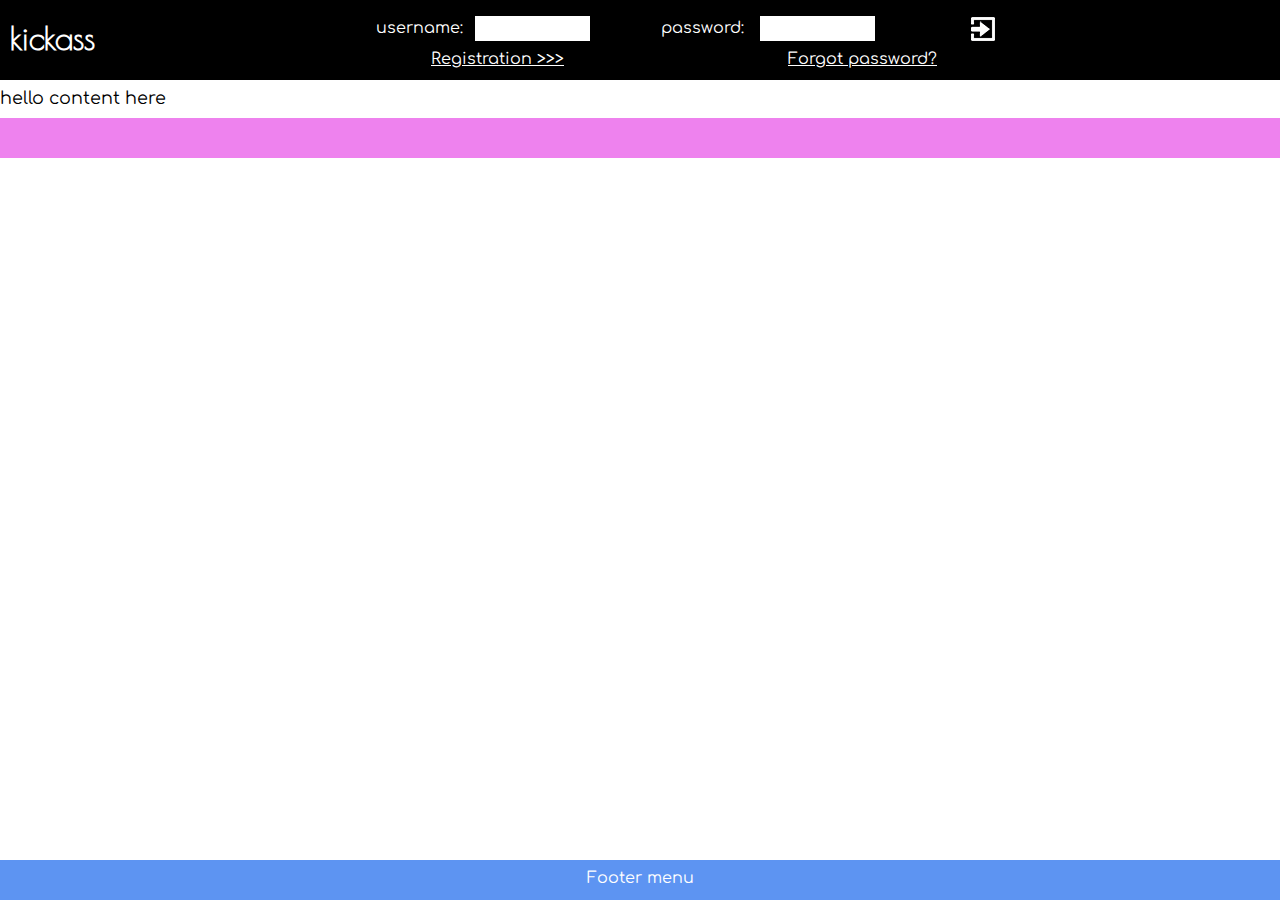
<file: public_html/index.html>
<!DOCTYPE html>
<html>
    <head>
        <meta charset="UTF-8" />
        <meta name="viewport" content="width=device-width, initial-scale=1.0" />
        <meta name="Keywords" content="" />
        <meta name="Description" content="" />
        <base href="" />
        <!--[if lt IE 9]>
            <script src="http://html5shiv.googlecode.com/svn/trunk/html5.js"></script>
        <![endif]-->
        <link rel="stylesheet" href="http://fonts.googleapis.com/css?family=Poiret+One&subset=latin,cyrillic,latin-ext" />
        <link rel="stylesheet" href="http://fonts.googleapis.com/css?family=Comfortaa&subset=latin,cyrillic,cyrillic-ext,latin-ext,greek" />
        <link rel="stylesheet" href="css/style.css" />
        <link rel="shortcut icon" href="favicon.ico" type="image/x-icon" />
        <title>Kickass management free system</title>
    </head>
    <body>
        <div class="main-wrapper">
            <header>
                <div class="main-caption-name">
                    kickass
                </div>
                <div class="login-container">
                    <form action="app.html" method="get">
                        <div class="login">
                            <div>
                                <div>
                                    <label for="username">username:&nbsp;</label>
                                    <input type="text" name="username" id="username">
                                </div>
                                <div>
                                    <label for="password">password:&nbsp;</label>
                                    <input type="password" name="password" id="password">
                                </div>
                            </div>
                            <div>
                                <input class="center-icon login-btn" type="submit" id="login" value="">
                            </div>
                            <div>
                                <a href="#">Registration&nbsp;&gt;&gt;&gt;</a>
                                <a href="#">Forgot password?</a>
                            </div>
                        </div>
                    </form>
                </div>
            </header>
            <div class="content">
                <p>hello content here</p>
            </div>
            <div class="main-placeholder">
            </div>
        </div>
        <footer>
            <span>
                Footer menu
            </span>
        </footer>
    </body>
</html>
</file>
<file: public_html/css/style.css>
/*Main Vars*/
@import url(reset.css);
@import url(black.css);
@import url(pics.css);
/*Common styles*/
* {
  margin: 0;
  padding: 0;
  border: 0; }

a:link, a:visited, a:active {
  text-decoration: underline; }

a:hover {
  text-decoration: underline; }

h1 {
  font-size: 1.4em;
  font-weight: normal;
  margin: 25px 0 25px 20px;
  text-align: justify; }

h2 {
  font-size: 1.3em;
  margin: 15px 0 15px 0;
  text-align: justify; }

h3 {
  font-size: 1.2em;
  font-weight: bold;
  margin: 10px 0 10px 0;
  text-align: justify; }

p {
  font-size: 1.1em;
  margin: 10px 0 10px 0;
  text-align: justify; }

ul, ol {
  font-size: 1em;
  margin: 0 0 0 30px;
  text-align: left; }

/*Main structure*/
html, body {
  height: 100%;
  width: 100%;
  margin: 0;
  padding: 0; }

body {
  font-family: Comfortaa, Calibri, Arial, Helvetica, sans-serif; }

.main-wrapper {
  min-height: 100%;
  width: 100%;
  min-width: 335px;
  margin-bottom: 0px; }

* html .main-wrapper {
  height: 100%; }

header {
  display: block;
  text-align: left;
  height: 100px; }

.main-caption-name {
  float: left;
  font-family: Poiret One, Comfortaa, Calibri, Arial, Helvetica, sans-serif;
  font-size: 2em;
  font-weight: bold;
  margin: 22px 0 0 10px; }

.main-placeholder {
  height: 0px; }

footer {
  text-align: center;
  font-weight: normal;
  display: none; }

header > div {
  vertical-align: top; }

header span {
  width: 100%;
  display: inline-block; }

.center-icon {
  height: 24px;
  width: 24px;
  background-position: center center;
  background-repeat: no-repeat; }

/*Dropdown*/
.drop-down {
  position: absolute;
  margin: 0;
  padding: 0;
  z-index: 101;
  border-style: solid;
  border-width: 1px;
  border-radius: 6px;
  box-shadow: 2px 5px 7px rgba(0, 0, 0, 0.5); }

.drop-down ul {
  margin: 0;
  padding: 10px;
  width: auto; }

.drop-down li {
  display: block;
  width: 100%;
  padding: 5px 0 5px 0; }

.drop-down li:hover {
  cursor: pointer; }

.drop-call > div {
  cursor: pointer; }

#menu0, #menu1, #menu2, #menu3, #menu4, #menu5 {
  display: none; }

.user-block .drop-down {
  right: 10px;
  top: 40px; }

.content {
  width: 100%;
  min-height: 100%; }

/*login form*/
.login-container {
  width: auto;
  padding-left: 80px; }

.login {
  display: block;
  /*display: inline-block;*/
  width: 100%;
  max-width: 750px;
  text-align: center;
  margin: 0 auto; }

.login > div:nth-of-type(1) {
  display: inline-block;
  width: 80%;
  text-align: left; }

.login > div:nth-of-type(2) {
  display: inline-block;
  vertical-align: top;
  margin: 23px 0 0 0; }

.login > div > div {
  display: inline-block;
  width: 90%;
  min-width: 210px; }

.login label {
  display: inline-block;
  width: 35%;
  min-width: 80px;
  margin-top: 10px; }

.login label:hover {
  cursor: pointer; }

.login input[type="text"], .login input[type="password"] {
  width: 120px;
  height: 25px;
  font-size: 1.1em;
  padding-left: 5px; }

.login input[type="submit"] {
  border: 0; }

.login input[type="submit"]:hover {
  cursor: pointer; }

.login a {
  display: inline-block;
  width: 48%;
  margin: 10px 0 0 0;
  text-decoration: underline; }

.login a:hover {
  cursor: pointer; }

@media all and (min-width: 415px) {
  .login input[type="text"], .login input[type="password"] {
    width: 60%;
    min-width: 100px; } }
@media all and (min-width: 460px) {
  .login input[type="text"], .login input[type="password"] {
    width: 110px; }

  .login label {
    display: block;
    margin-bottom: 5px; }

  .login > div > div {
    min-width: 115px;
    margin-left: 10px;
    width: 45%; }

  .login > div:nth-of-type(2) {
    margin: 31px 0 0 0; } }
@media all and (min-width: 745px) {
  .login label {
    display: inline-block;
    margin-bottom: 0; }

  .login > div > div {
    margin-top: 10px; }

  .login > div:nth-of-type(2) {
    margin: 17px 0 0 0; }

  header {
    height: 80px; } }
@media all and (min-width: 780px) {
  .main-placeholder {
    height: 40px; }

  footer {
    display: block;
    margin-top: -40px;
    min-height: 30px;
    padding-top: 10px; } }

/*# sourceMappingURL=style.css.map */
</file>
